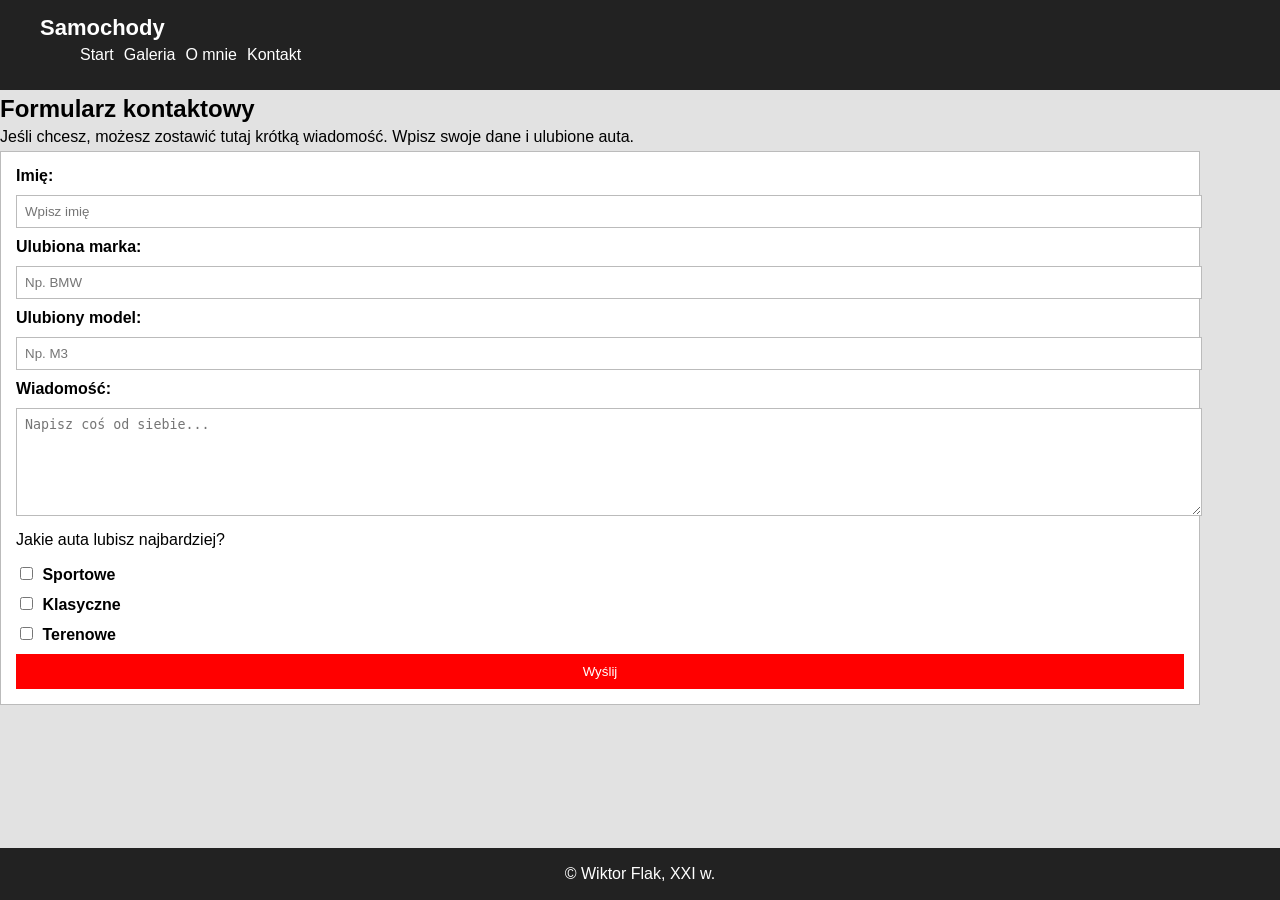
<file: formularz.html>
<!DOCTYPE html>
<html lang="pl">
<head>
    <meta charset="UTF-8">
    <meta name="viewport" content="width=device-width, initial-scale=1.0">
    <title>Formularz</title>
    <link rel="stylesheet" href="style.css">
</head>
<body>

    <header>
        <div class="container nav-container">
            <h1 class="logo">Samochody</h1>
            <nav>
                <ul class="menu">
                    <li><a href="index.html">Start</a></li>
                    <li><a href="galeria.html">Galeria</a></li>
                    <li><a href="omnie.html">O mnie</a></li>
                    <li><a href="formularz.html">Kontakt</a></li>
                </ul>
            </nav>
        </div>
    </header>

    <main>
       <section class="container form-section">
            <h2>Formularz kontaktowy</h2>
            <p>Jeśli chcesz, możesz zostawić tutaj krótką wiadomość. Wpisz swoje dane i ulubione auta.</p>

            <form class="contact-form">


                <label for="name">Imię:</label>
                <input type="text" id="name" name="name" placeholder="Wpisz imię">

                <label for="brand">Ulubiona marka:</label>
                <input type="text" id="brand" name="brand" placeholder="Np. BMW">

                <label for="model">Ulubiony model:</label>
                <input type="text" id="model" name="model" placeholder="Np. M3">

                <label for="message">Wiadomość:</label>
                <textarea id="message" name="message" rows="6" placeholder="Napisz coś od siebie..."></textarea>

                <p>Jakie auta lubisz najbardziej?</p>

                <label><input type="checkbox" name="type"> Sportowe</label>
                <label><input type="checkbox" name="type"> Klasyczne</label>
                <label><input type="checkbox" name="type"> Terenowe</label>

                <button type="submit" class="btn">Wyślij</button>
            </form>
        </section>
    </main>

    <footer>
        <div class="container">
            <p>© Wiktor Flak, XXI w.</p>
        </div>
    </footer>

</body>
</html>
</file>
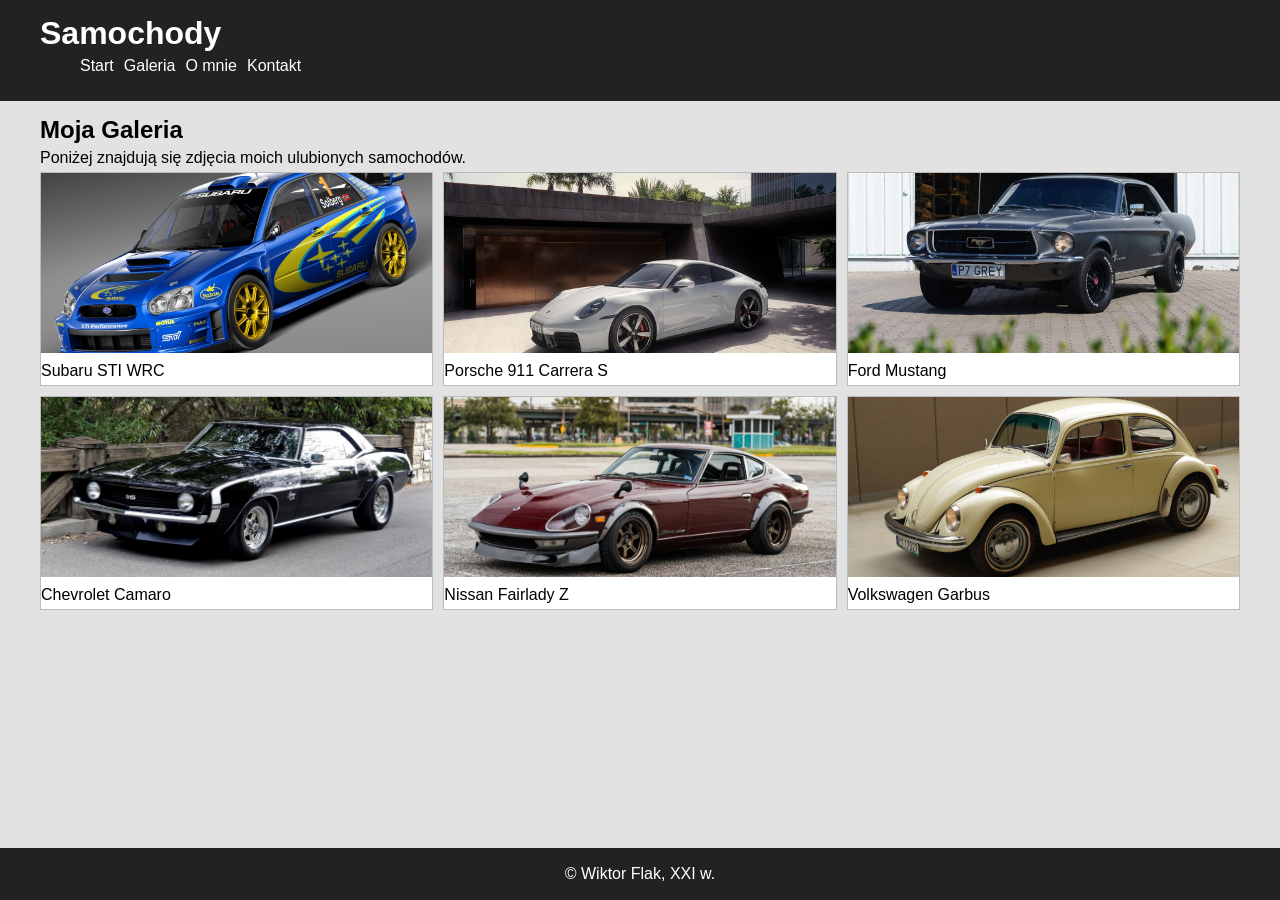
<file: galeria.html>
<!DOCTYPE html>
<html lang="pl">
<head>
    <meta charset="UTF-8">
    <meta name="viewport" content="width=device-width, initial-scale=1.0">
    <title>Galeria</title>
    <link rel="stylesheet" href="style.css">
</head>
<body>

    <header>
        <div class="container nav-container">
            <h1>Samochody</h1>
            <nav>
                <ul class="menu">
                    <li><a href="index.html">Start</a></li>
                    <li><a href="galeria.html">Galeria</a></li>
                    <li><a href="omnie.html">O mnie</a></li>
                    <li><a href="formularz.html">Kontakt</a></li>
                </ul>
            </nav>
        </div>
    </header>

    <div class="container">
        <section>
            <h2>Moja Galeria</h2>
            <p>Poniżej znajdują się zdjęcia moich ulubionych samochodów.</p>

            <div class="gallery">
                <div class="gallery-item">
                    <img src="img/Subaru.jpg" alt="Subaru">
                    <p>Subaru STI WRC</p>
                </div>

                <div class="gallery-item">
                    <img src="img/Porche.jpg" alt="Porsche">
                    <p>Porsche 911 Carrera S</p>
                </div>

                <div class="gallery-item">
                    <img src="img/Mustang.jpg" alt="Mustang">
                    <p>Ford Mustang</p>
                </div>

                <div class="gallery-item">
                    <img src="img/Camaro.jpg" alt="Camaro">
                    <p>Chevrolet Camaro</p>
                </div>

                <div class="gallery-item">
                    <img src="img/Nissan.jpg" alt="Nissan">
                    <p>Nissan Fairlady Z</p>
                </div>

                <div class="gallery-item">
                    <img src="img/Garbus.jpg" alt="Garbus">
                    <p>Volkswagen Garbus</p>
                </div>
            </div>
        </section>
    </div>

    <footer>
        <p>© Wiktor Flak, XXI w.</p>
    </footer>

</body>
</html>
</file>
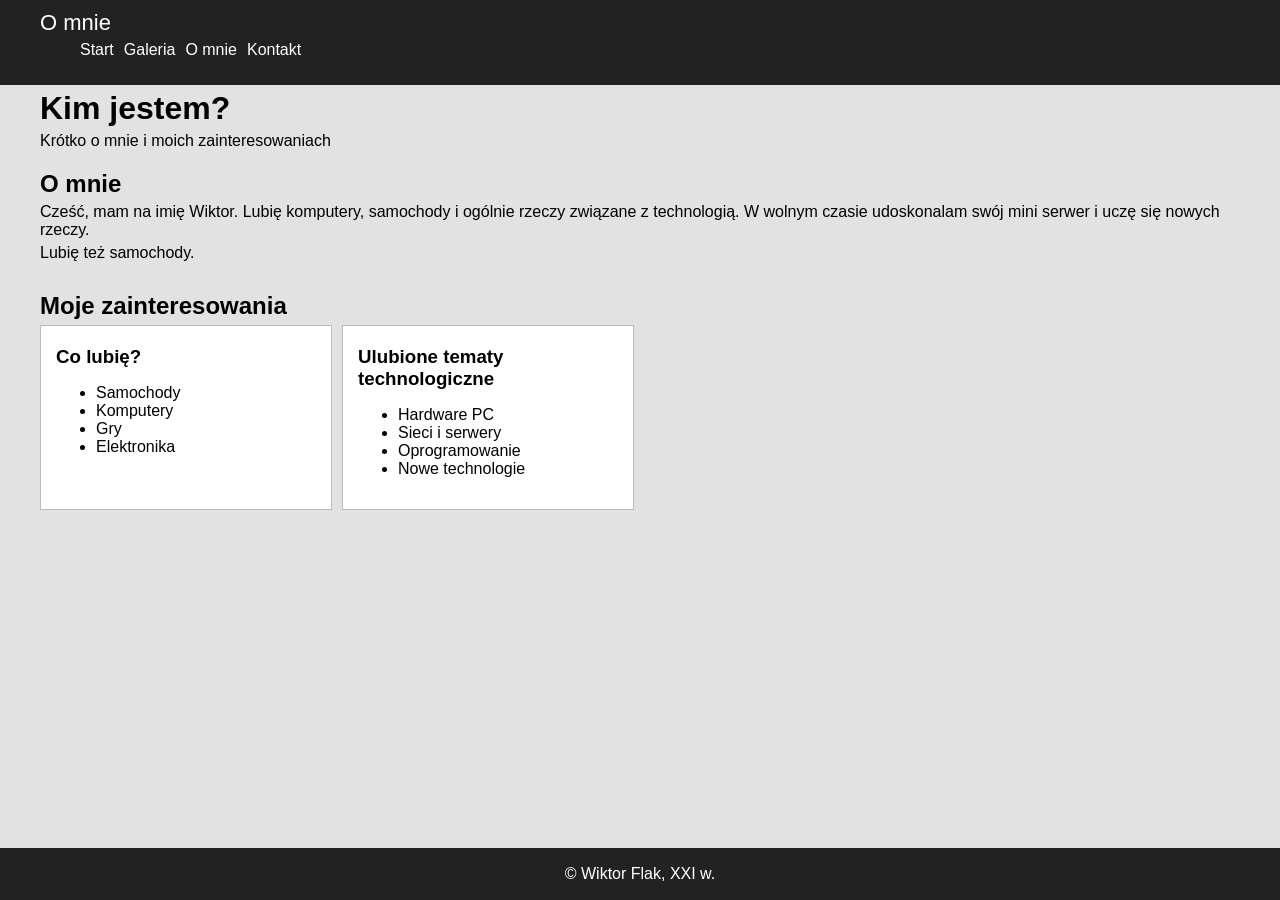
<file: omnie.html>
<!DOCTYPE html>
<html lang="pl">
<head>
    <meta charset="UTF-8">
    <meta name="viewport" content="width=device-width, initial-scale=1.0">
    <title>O mnie</title>
    <link rel="stylesheet" href="style.css">
</head>
<body>

<header>
    <div class="container">
        <div class="logo">O mnie</div>
        <nav>
            <ul class="menu">
                <li><a href="index.html">Start</a></li>
                <li><a href="galeria.html">Galeria</a></li>
                <li><a href="omnie.html">O mnie</a></li>
                <li><a href="formularz.html">Kontakt</a></li>
            </ul>
        </nav>
    </div>
</header>

<main>
        <div class="container">
            <h1>Kim jestem?</h1>
            <p>Krótko o mnie i moich zainteresowaniach</p>
        </div>
    </section>


    <section>
        <div class="container">
            <h2>O mnie</h2>
            <p>Cześć, mam na imię Wiktor. Lubię komputery, samochody i ogólnie rzeczy związane z technologią.
            W wolnym czasie udoskonalam swój mini serwer i uczę się nowych rzeczy.</p>
            <p>Lubię też samochody.</p>
        </div>
    </section>


    <section>
        <div class="container">
            <h2>Moje zainteresowania</h2>

            <div class="lists-wrapper">
                <div>
                    <h3>Co lubię?</h3>
                    <ul>
                        <li>Samochody</li>
                        <li>Komputery</li>
                        <li>Gry</li>
                        <li>Elektronika</li>
                    </ul>
                </div>

                <div>
                    <h3>Ulubione tematy technologiczne</h3>
                    <ul>
                        <li>Hardware PC</li>
                        <li>Sieci i serwery</li>
                        <li>Oprogramowanie</li>
                        <li>Nowe technologie</li>
                    </ul>
                </div>
            </div>
        </div>
    </section>

</main>

<footer>
    <p>© Wiktor Flak, XXI w.</p>
</footer>

</body>
</html>
</file>
<file: style.css>
html, body {
    height: 100%;
}

body {
    font-family: Arial;
    background: #e2e2e2;
    color: #000;
    display: flex;
    flex-direction: column;
    margin: 0;
}

main {
    flex: 1;
}


h1, h2, h3, p {
    margin: 5px 0;
}

section {
    padding: 10px 0;
}


.container {
    width: 100%;
    max-width: 1200px;
    margin: 0 auto;
    padding: 0 10px;
}


header {
    background: #222;
    color: white;
    padding: 10px;
}

.logo {
    font-size: 22px;
}

.menu {
    list-style: none;
    display: flex;
    gap: 10px;
    margin-top: 5px;
}

.menu li a {
    color: white;
    text-decoration: none;
}

.menu li a:hover {
    color: red;
}


.hero {
    background: url("img/Supra.jpg");
    background-size: cover;
    background-position: center;
    padding: 50px 10px;
    color: white;
    text-align: center;
}

.btn {
    background: red;
    color: white;
    padding: 8px 15px;
    text-decoration: none;
}


.cards {
    display: flex;
    flex-wrap: wrap;
    gap: 10px;
    margin-top: 5px;
}

.card {
    background: white;
    border: 1px solid #bbb;
    width: 280px;
}

.card img {
    width: 100%;
    height: 180px;
    object-fit: cover;
}

.card h3,
.card p {
    padding: 10px;
}


.gallery {
    display: grid;
    grid-template-columns: repeat(3, 1fr);
    gap: 10px;
    margin-top: 5px;
}

.gallery-item {
    background: white;
    border: 1px solid #bbb;
}

.gallery-item img {
    width: 100%;
    height: 180px;
    object-fit: cover;
}

.gallery-item figcaption {
    padding: 10px;
    font-weight: bold;
}


.table-section table {
    width: 100%;
    border-collapse: collapse;
    background: white;
}

.table-section th,
.table-section td {
    border: 1px solid #aaa;
    padding: 8px;
}

.table-section th {
    background: red;
    color: white;
}


.lists-wrapper {
    display: flex;
    flex-wrap: wrap;
    gap: 10px;
    margin-top: 5px;
}

.lists-wrapper div {
    background: white;
    padding: 15px;
    border: 1px solid #bbb;
    width: 260px;
}


.media-box {
    display: flex;
    flex-wrap: wrap;
    gap: 10px;
    margin-top: 5px;
}

.media-text,
.media-sounds {
    background: white;
    padding: 15px;
    border: 1px solid #bbb;
    width: 300px;
}

.form-section {
    width: 100%;
    margin: 0;
    padding: 0;
}

.contact-form {
    background: white;
    padding: 15px;
    border: 1px solid #bbb;
    width: 100%;
    box-sizing: border-box;
    display: flex;
    flex-direction: column;
    gap: 10px;
}

.contact-form label {
    font-weight: bold;
}

.contact-form input,
.contact-form textarea {
    padding: 8px;
    border: 1px solid #bbb;
    width: 100%;
}

.contact-form input[type="checkbox"] {
    width: auto;
    margin-right: 5px;
}

.contact-form button {
    background: red;
    color: white;
    padding: 10px;
    border: none;
    cursor: pointer;
}

.contact-form button:hover {
    background: #a61f1f;
}


footer {
    background: #222;
    color: white;
    text-align: center;
    padding: 12px;
    margin-top: auto;
}


@media (max-width: 768px) {
    .menu {
        flex-direction: column;
        align-items: center;
    }

    .cards,
    .lists-wrapper,
    .media-box {
        flex-direction: column;
    }

    .gallery {
        grid-template-columns: 1fr;
    }
}
</file>
